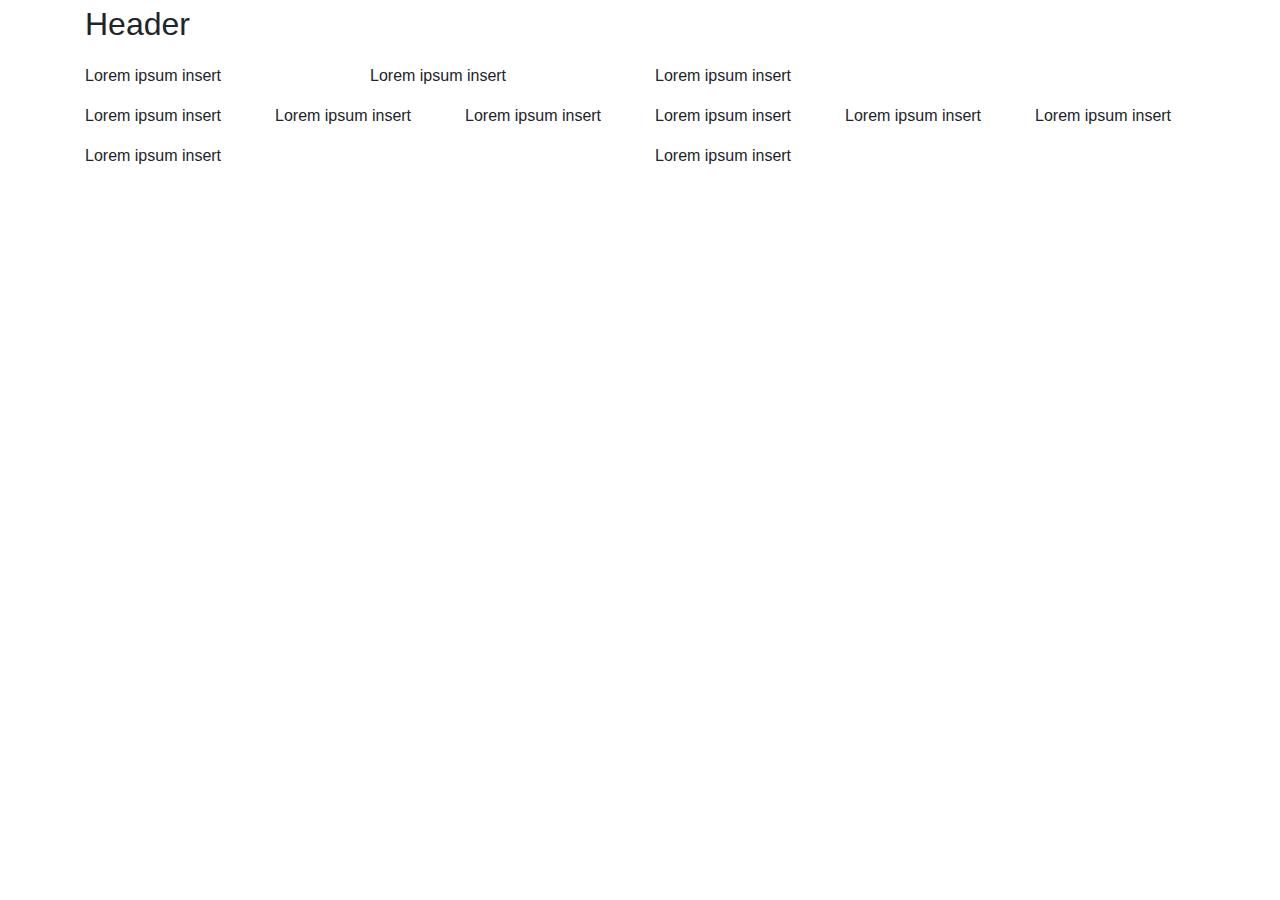
<file: assets/css/uninmportant.html>
<!DOCTYPE html>
<html lang="en">
<head>
    <link rel="stylesheet" href="https://stackpath.bootstrapcdn.com/bootstrap/4.4.1/css/bootstrap.min.css" integrity="sha384-Vkoo8x4CGsO3+Hhxv8T/Q5PaXtkKtu6ug5TOeNV6gBiFeWPGFN9MuhOf23Q9Ifjh" crossorigin="anonymous">
<script src="https://stackpath.bootstrapcdn.com/bootstrap/4.4.1/js/bootstrap.min.js" integrity="sha384-wfSDF2E50Y2D1uUdj0O3uMBJnjuUD4Ih7YwaYd1iqfktj0Uod8GCExl3Og8ifwB6" crossorigin="anonymous"></script>
    <title>Document</title>
</head>
<body>
        <div class="container">
                <div class="row">
                    <div class="col-md-2">
                       <p style="font-size: 32px;">Header</p>
                     </div>   
                    </div>
                <div class="row">
                    <div class="col-md-3">  
                        <p>Lorem ipsum insert</p>
                    </div>
                    <div class="col-md-3">
                        <p>Lorem ipsum insert</p>
                    </div>
                    <div class="col-md-3">
                        <p>Lorem ipsum insert</p>
                    </div>
                </div>   
                <div class="row">
                    <div class="col-md-2">
                        <p>Lorem ipsum insert</p>
                    </div>
                    <div class="col-md-2">
                        <p>Lorem ipsum insert</p>
                    </div>
                    <div class="col-md-2">
                        <p>Lorem ipsum insert</p>
                    </div>
                    <div class="col-md-2">
                            <p>Lorem ipsum insert</p>
                        </div>
                        <div class="col-md-2">
                            <p>Lorem ipsum insert</p>
                        </div>
                        <div class="col-md-2">
                            <p>Lorem ipsum insert</p>
                        </div>
                 </div>
                <div class="row">
                    <div class="col-md-6">
                        <p>Lorem ipsum insert</p>
                    </div>
                    <div class="col-md-6">
                        <p>Lorem ipsum insert</p>
                    </div>
                </div>
        </div>         
</body>
</html>
</file>
